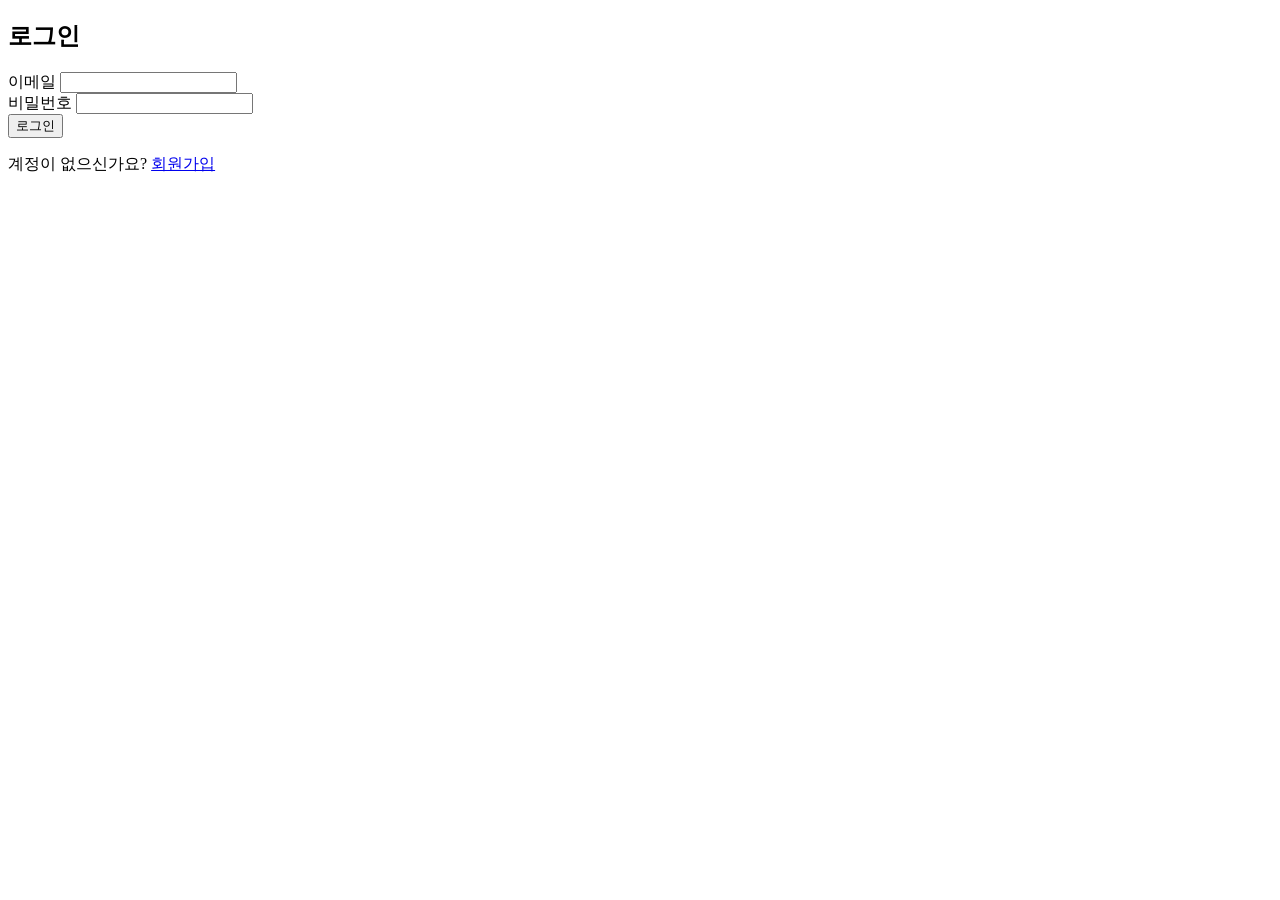
<file: src/main/resources/templates/login.html>
<!DOCTYPE html>
<html lang="ko" xmlns:th="http://www.thymeleaf.org">
<head>
    <meta charset="UTF-8">
    <meta name="viewport" content="width=device-width, initial-scale=1.0">
    <title>로그인 - 레전드 명언록</title>
    <link rel="stylesheet" th:href="@{/css/style.css}">
</head>
<body>
    <div class="auth-container">
        <div class="auth-form">
            <h2>로그인</h2>
            <form id="loginForm">
                <div class="form-group">
                    <label for="email">이메일</label>
                    <input type="email" id="email" name="email" required>
                </div>
                <div class="form-group">
                    <label for="password">비밀번호</label>
                    <input type="password" id="password" name="password" required>
                </div>
                <button type="submit" class="btn-primary">로그인</button>
            </form>
            <p class="auth-link">
                계정이 없으신가요? <a href="/signup">회원가입</a>
            </p>
        </div>
    </div>

    <script>
        document.getElementById('loginForm').addEventListener('submit', async (e) => {
            e.preventDefault();
            
            const formData = {
                email: document.getElementById('email').value,
                password: document.getElementById('password').value
            };

            try {
                const response = await fetch('/api/users/signin', {
                    method: 'POST',
                    headers: {
                        'Content-Type': 'application/json'
                    },
                    body: JSON.stringify(formData)
                });

                if (response.ok) {
                    const result = await response.json();
                    document.cookie = 'isLoggedIn=true; path=/; max-age=' + (5 * 60 * 60);
                    document.cookie = `userIdJs=${result.id}; path=/; max-age=` + (5 * 60 * 60);
                    alert('로그인 성공!');
                    window.location.href = '/';
                } else {
                    alert('로그인 실패. 이메일과 비밀번호를 확인해주세요.');
                }
            } catch (error) {
                alert('로그인 중 오류가 발생했습니다.');
            }
        });
    </script>
</body>
</html>
</file>
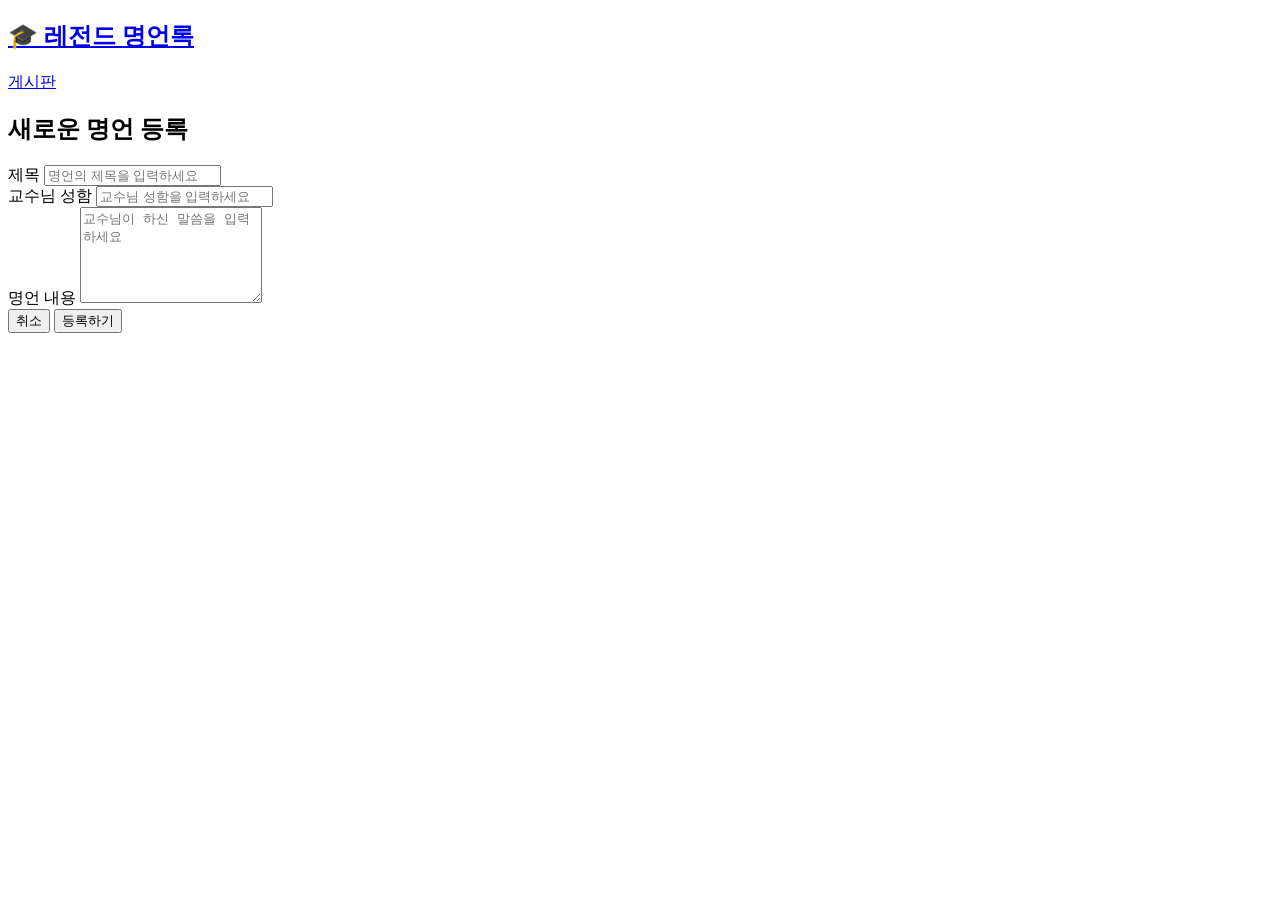
<file: src/main/resources/templates/post-create.html>
<!DOCTYPE html>
<html lang="ko" xmlns:th="http://www.thymeleaf.org">
<head>
    <meta charset="UTF-8">
    <meta name="viewport" content="width=device-width, initial-scale=1.0">
    <title>명언쓰기 - 레전드 명언록</title>
    <link rel="stylesheet" th:href="@{/css/style.css}">
</head>
<body>
    <header>
        <nav class="navbar">
            <div class="nav-brand">
                <a href="/"><h1>🎓 레전드 명언록</h1></a>
            </div>
            <div class="nav-links">
                <a href="/posts">게시판</a>
            </div>
        </nav>
    </header>

    <main class="create-main">
        <div class="create-container">
            <h2>새로운 명언 등록</h2>
            <form id="createPostForm">
                <div class="form-group">
                    <label for="title">제목</label>
                    <input type="text" id="title" name="title" placeholder="명언의 제목을 입력하세요" required>
                </div>
                
                <div class="form-group">
                    <label for="professor">교수님 성함</label>
                    <input type="text" id="professor" name="professor" placeholder="교수님 성함을 입력하세요" required>
                </div>
                
                <div class="form-group">
                    <label for="content">명언 내용</label>
                    <textarea id="content" name="content" rows="6" placeholder="교수님이 하신 말씀을 입력하세요" required></textarea>
                </div>
                
                <div class="form-actions">
                    <button type="button" onclick="history.back()" class="btn-secondary">취소</button>
                    <button type="submit" class="btn-primary">등록하기</button>
                </div>
            </form>
        </div>
    </main>

    <script>
        document.getElementById('createPostForm').addEventListener('submit', async (e) => {
            e.preventDefault();
            
            const formData = {
                title: document.getElementById('title').value,
                content: document.getElementById('content').value,
                professor: document.getElementById('professor').value
            };

            try {
                const response = await fetch('/api/posts', {
                    method: 'POST',
                    headers: {
                        'Content-Type': 'application/json'
                    },
                    body: JSON.stringify(formData)
                });

                if (response.ok) {
                    alert('게시글이 등록되었습니다!');
                    window.location.href = '/posts';
                } else if (response.status === 401) {
                    alert('로그인이 필요합니다.');
                    window.location.href = '/login';
                } else {
                    alert('게시글 등록에 실패했습니다.');
                }
            } catch (error) {
                alert('게시글 등록 중 오류가 발생했습니다.');
            }
        });
    </script>
</body>
</html>
</file>
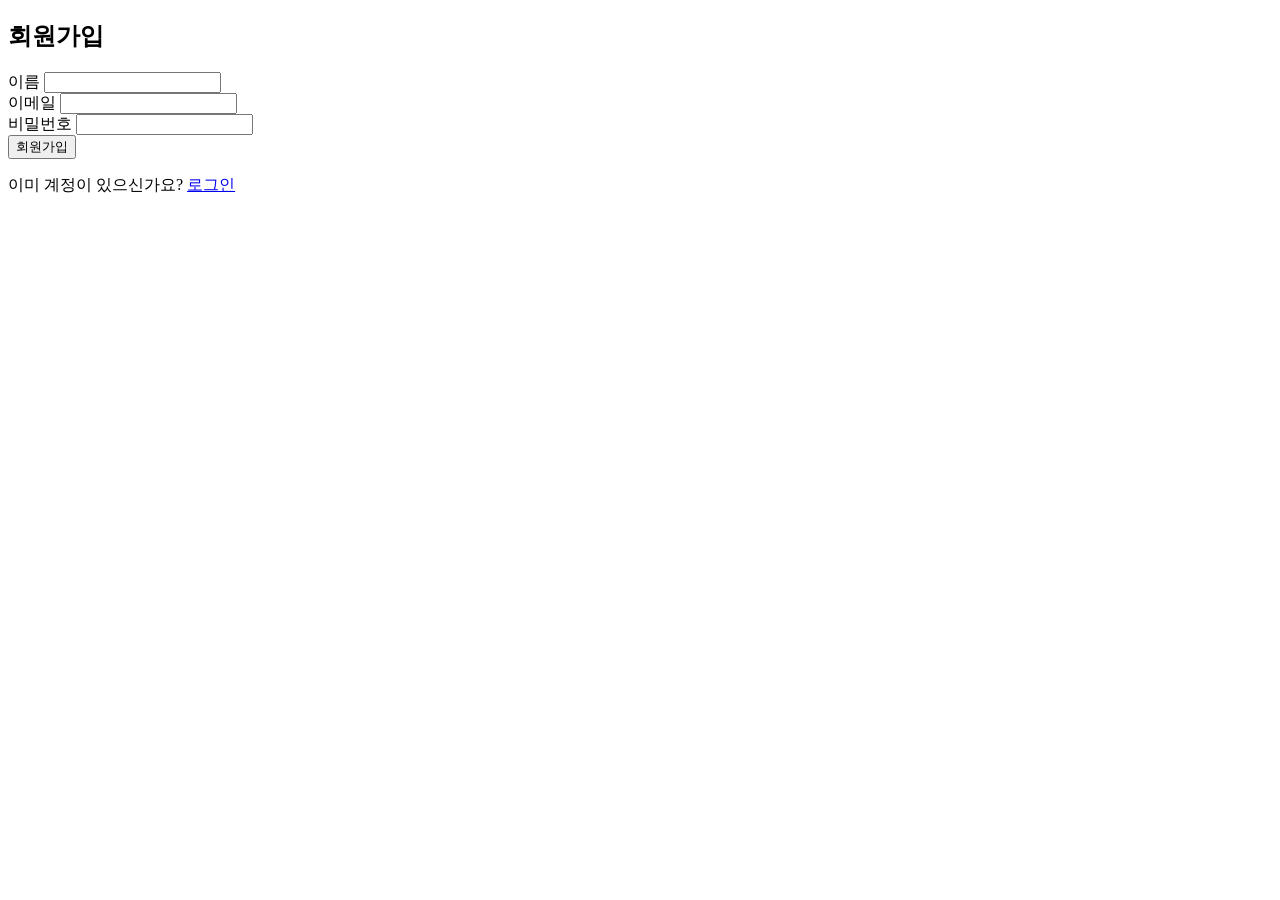
<file: src/main/resources/templates/signup.html>
<!DOCTYPE html>
<html lang="ko" xmlns:th="http://www.thymeleaf.org">
<head>
    <meta charset="UTF-8">
    <meta name="viewport" content="width=device-width, initial-scale=1.0">
    <title>회원가입 - 레전드 명언록</title>
    <link rel="stylesheet" th:href="@{/css/style.css}">
</head>
<body>
    <div class="auth-container">
        <div class="auth-form">
            <h2>회원가입</h2>
            <form id="signupForm">
                <div class="form-group">
                    <label for="name">이름</label>
                    <input type="text" id="name" name="name" required>
                </div>
                <div class="form-group">
                    <label for="email">이메일</label>
                    <input type="email" id="email" name="email" required>
                </div>
                <div class="form-group">
                    <label for="password">비밀번호</label>
                    <input type="password" id="password" name="password" required>
                </div>
                <button type="submit" class="btn-primary">회원가입</button>
            </form>
            <p class="auth-link">
                이미 계정이 있으신가요? <a href="/login">로그인</a>
            </p>
        </div>
    </div>

    <script>
        document.getElementById('signupForm').addEventListener('submit', async (e) => {
            e.preventDefault();
            
            const formData = {
                name: document.getElementById('name').value,
                email: document.getElementById('email').value,
                password: document.getElementById('password').value
            };

            try {
                const response = await fetch('/api/users/signup', {
                    method: 'POST',
                    headers: {
                        'Content-Type': 'application/json'
                    },
                    body: JSON.stringify(formData)
                });

                if (response.ok) {
                    alert('회원가입 성공!');
                    window.location.href = '/login';
                } else {
                    alert('회원가입 실패. 다시 시도해주세요.');
                }
            } catch (error) {
                alert('회원가입 중 오류가 발생했습니다.');
            }
        });
    </script>
</body>
</html>
</file>
